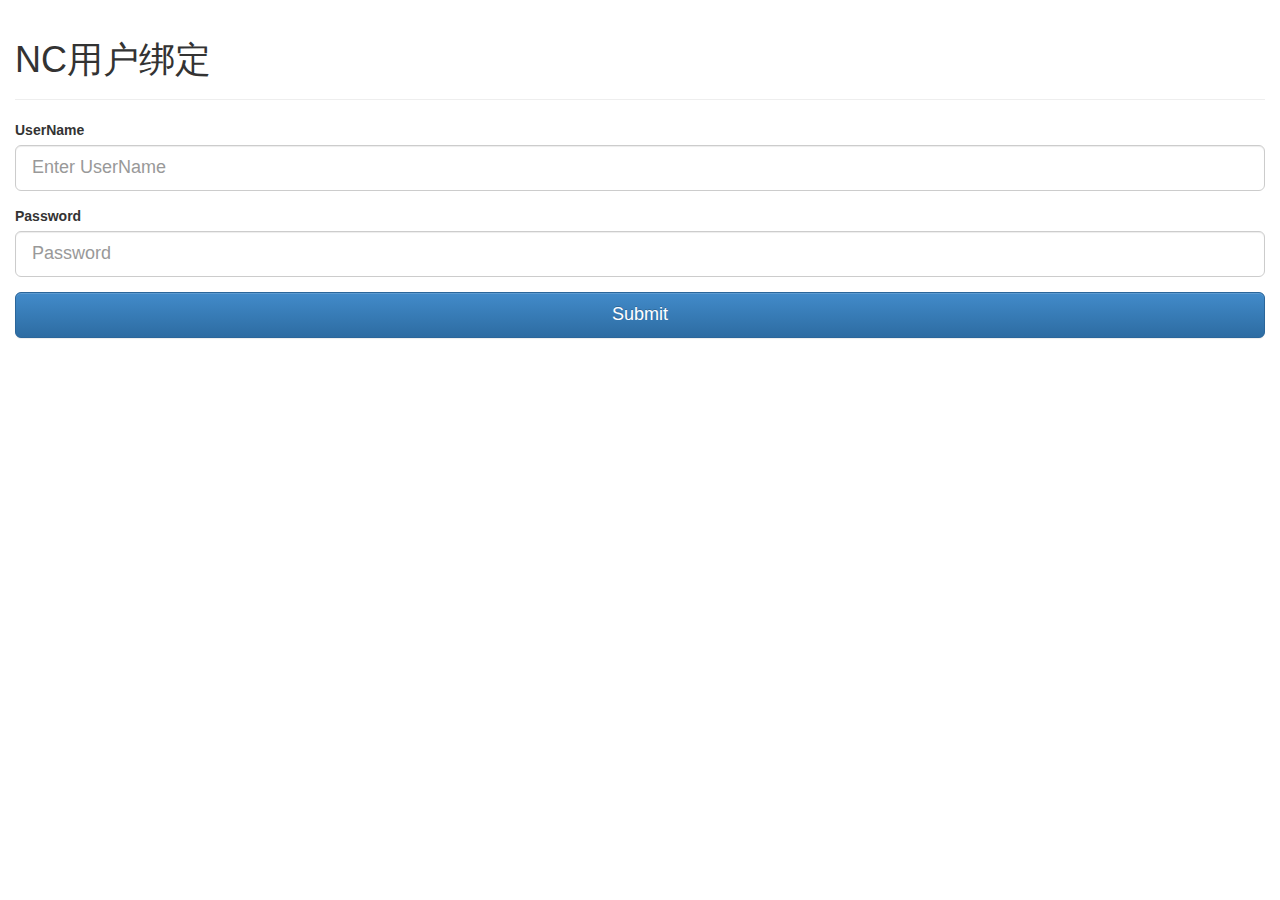
<file: ncwc/src/main/webapp/resources/index.html>
<!DOCTYPE html>
<html xmlns="http://www.w3.org/1999/html">
<head lang="en">
    <meta charset="UTF-8">
    <meta name="viewport" content="width=device-width, initial-scale=1.0">
    <title>用户绑定</title>
    <link rel="stylesheet" href="css/bootstrap.css">
    <link rel="stylesheet" href="css/bootstrap-theme.css">
    <link rel="stylesheet" href="css/style.css">
</head>
<body>

<div class="container div-center">
    <div class="page-header">
        <h1>NC用户绑定</h1>
    </div>
    <div id="user-bind-alert" class="alert hidden">
        <!--<button type="button" class="close" data-dismiss="alert" aria-hidden="true">&times;</button>-->
        <span></span>
    </div>
    <form role="form" onsubmit="return userBind();">
        <div class="form-group">
            <label form="UserName">UserName</label>
            <input type="text" id="UserName" class="form-control input-lg" placeholder="Enter UserName">
        </div>
        <div class="form-group">
            <label form="Password">Password</label>
            <input type="password" id="Password" class="form-control input-lg" placeholder="Password">
        </div>
        <button type="submit" class="btn btn-primary btn-lg btn-block">Submit</button>
    </form>
</div>

<script src="js/jquery-1.11.0.js"></script>
<script src="js/bootstrap.js"></script>
<script src="js/main.js"></script>
</body>
</html>
</file>
<file: ncwc/src/main/webapp/resources/css/style.css>
body {
    font-family: "ff-tisa-web-pro-1", "ff-tisa-web-pro-2", "Lucida Grande", "Helvetica Neue", Helvetica, Arial, "Hiragino Sans GB", "Hiragino Sans GB W3", "WenQuanYi Micro Hei", sans-serif;
    font-size: 14px;
}

.div-center {
    width: 100%;
    height: 100%;
    overflow: auto;
    margin: auto;
    position: absolute;
    top: 0;
    left: 0;
    bottom: 0;
    right: 0;
}

#map-canvas {
    height: 100px;
    width: 100px;
    margin: 0px;
    padding: 0px;
}
</file>
